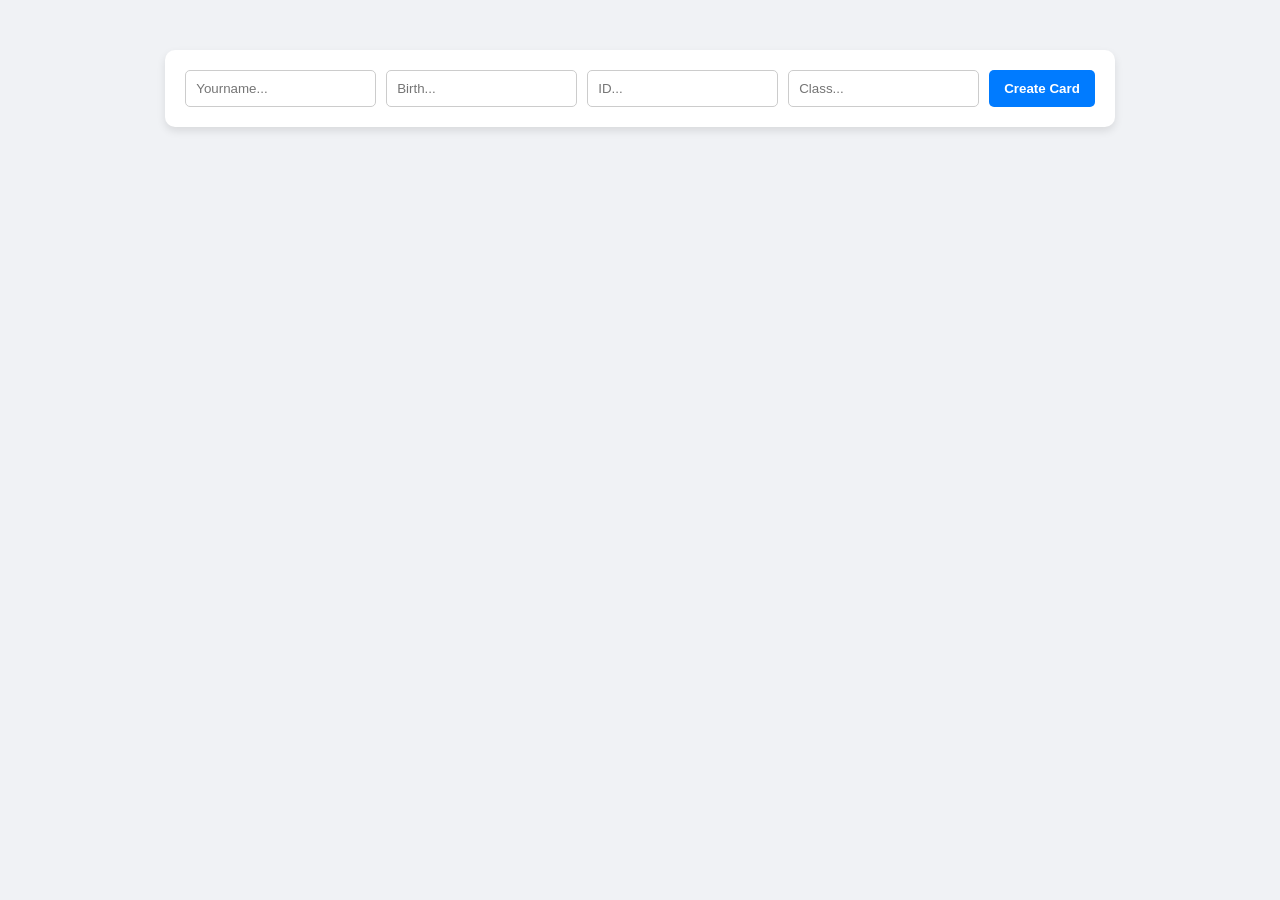
<file: index.html>
<!DOCTYPE html>
<html lang="vi">
<head> 
    <meta charset="utf-8">
    <link rel = "stylesheet" href = "css/style.css">

</head>    
<body>
    <div id="inputArea">
        <input id="nameInp" placeholder="Yourname...">
        <input id="birthInp" placeholder="Birth...">
        <input id="idInp" placeholder="ID...">
        <input id="classInp" placeholder="Class...">
        <button onclick="createCard()">Create Card</button>
    </div>

    <div id="cardDisplay"></div>
                
    
    <script src = "js/jsdemo.js"></script>
</body>
</html>
</file>
<file: css/style.css>
body { 
    font-family: Arial, sans-serif; 
    background-color: #f0f2f5; 
    margin: 0;
    padding-top: 50px; 
    display: flex;
    flex-direction: column;
    align-items: center; 
}

#inputArea {
    background: white;
    padding: 20px;
    border-radius: 10px;
    box-shadow: 0 4px 8px rgba(0,0,0,0.1);
    margin-bottom: 20px;
    display: flex;
    gap: 10px; 
}

input {
    padding: 10px;
    border: 1px solid #ccc;
    border-radius: 5px;
    outline: none; /* Bỏ viền đen khi click vào */
}

 button {
    padding: 10px 15px;
    background-color: #007bff; /* Màu xanh dương hiện đại */
    color: white;
    border: none;
    border-radius: 5px;
    cursor: pointer;
    font-weight: bold;
}

button:hover { background-color: #0056b3; } 

.profile-card {
    background-color: #bfdfff;
    padding: 15px 20px;
    margin-top: 15px;
    border-radius: 8px;
    width: 320px;
    box-shadow: 2px 2px 10px rgba(0,0,0,0.1);
    display: flex;
    justify-content: space-between;
    align-items: center;
}
.profile-info h3 { margin: 0; color: #333; }

.profile-info p { margin: 5px 0 0 0; color: #494949; }
        
.delete-btn {
    background-color: #ff4d4d; color: white;
    border: none; padding: 8px 12px; border-radius: 5px;
    cursor: pointer; font-weight: bold;
}

.delete-btn:hover { background-color: #ff1a1a; }
</file>
